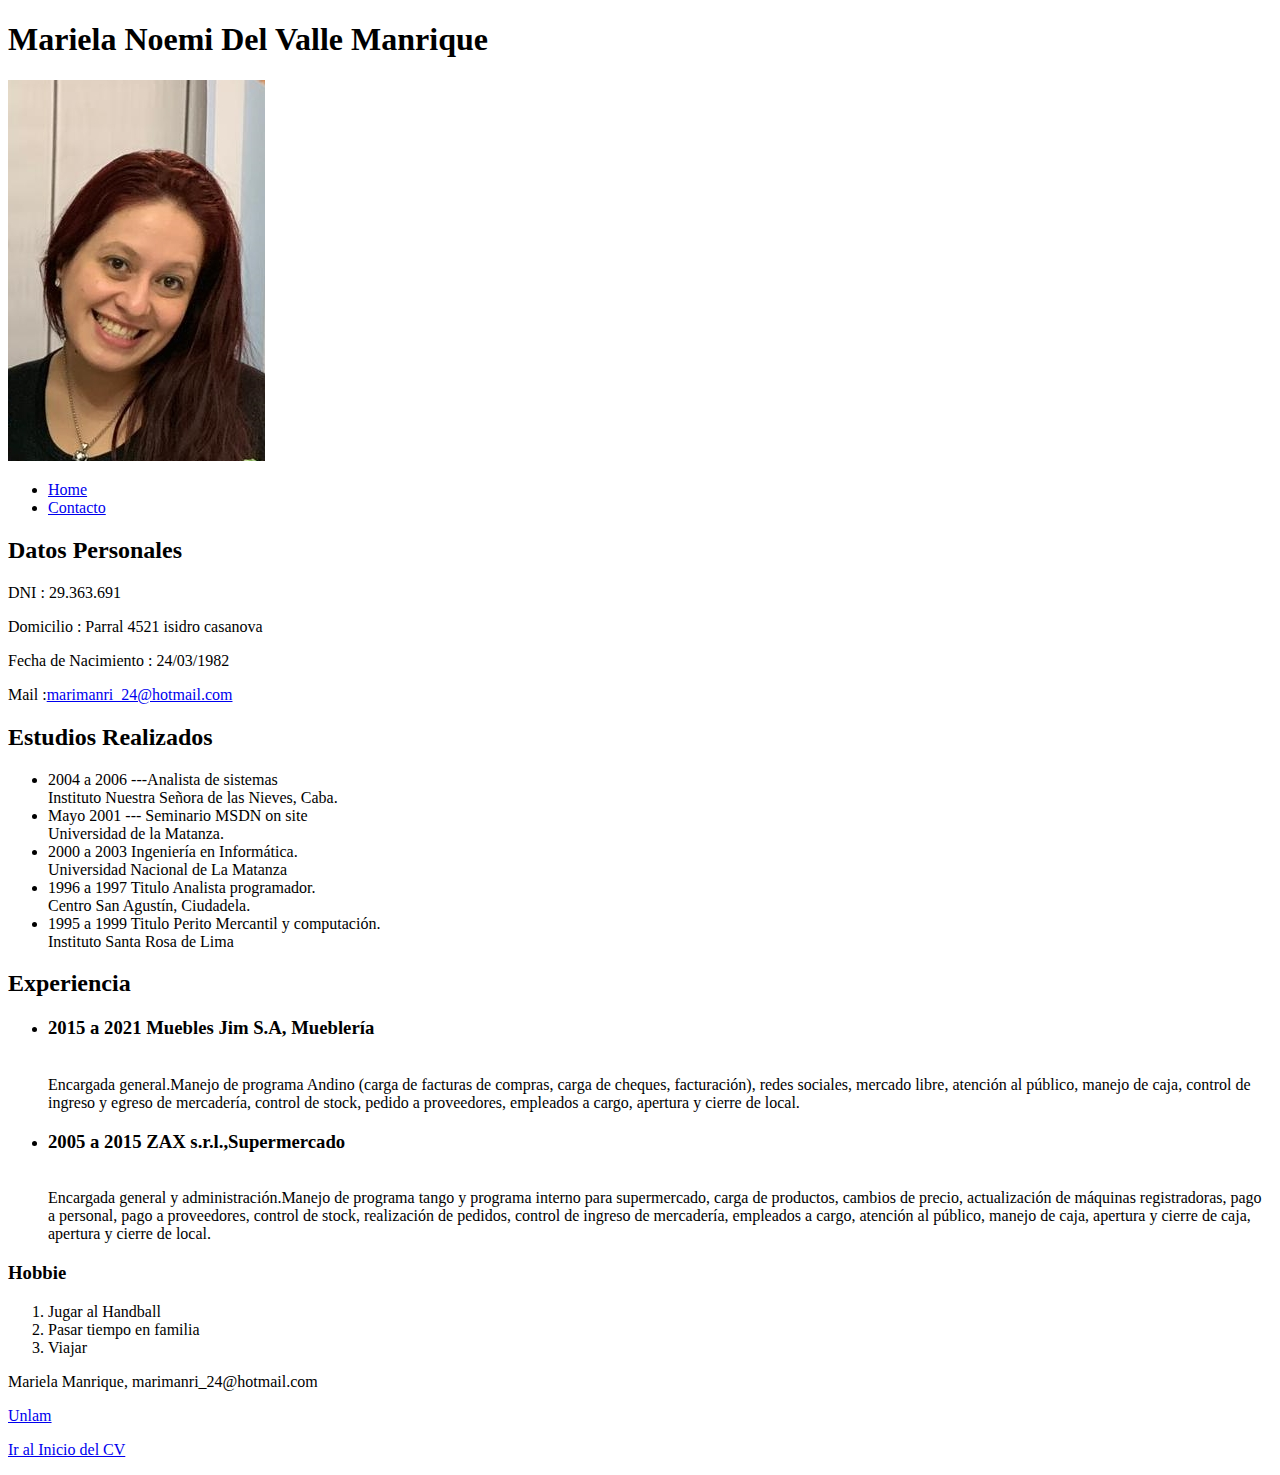
<file: tp01_manrique-mariela/index.html>
<!DOCTYPE html>
<html lang="en">
<head>
    <meta charset="UTF-8">
    <meta http-equiv="X-UA-Compatible" content="IE=edge">
    <meta name="viewport" content="width=device-width, initial-scale=1.0">
    <title>Curriculum Vitae</title>
</head>
<body>
    <header>
        <h1 id="inicio"> Mariela Noemi Del Valle Manrique</h1>
        <img src="fotocv.JPG">
        <ul>
            <li> <a href="index.html" target="blank ">Home</a></li>
            <li> <a href="contacto.html" target="_blank">Contacto</a></li>
        </ul>    
    </header>
    <main>
        <h2>Datos Personales</h2>
        <p>DNI : 29.363.691</p>
        <p>Domicilio : Parral 4521 isidro casanova</p>
        <p>Fecha de Nacimiento : 24/03/1982</p>
        <p>Mail :<a href="mailto:marimanri_24@hotmail.com">marimanri_24@hotmail.com</a></p>
        <h2>Estudios Realizados </h2>
        <ul>
            <li>2004 a 2006 ---Analista de sistemas <br>
               Instituto Nuestra Señora de las Nieves, Caba. </li>
               <li>Mayo 2001 --- Seminario MSDN on site <br>
            Universidad de la Matanza.</li>
               <li>2000 a 2003 Ingeniería en Informática. <br>                  
                Universidad Nacional de La Matanza
                 </li>
               <li>1996 a 1997 Titulo Analista programador. <br>
                Centro San Agustín, Ciudadela.
                 </li>
                 <li>1995 a 1999 Titulo Perito Mercantil y computación. <br>
                    Instituto Santa Rosa de Lima
                     </li>

        </ul>
        <h2>Experiencia</h2>
        <ul>
            <li><h3>2015 a 2021 Muebles Jim S.A, Mueblería</h3><br>
            Encargada general.Manejo de programa Andino (carga de facturas de compras, carga de cheques, facturación), redes sociales, mercado libre, atención al público, manejo de caja, control de ingreso y egreso de mercadería, control de stock, pedido a proveedores, empleados a cargo, apertura y cierre de local.
                </li>
                <li><h3>2005 a 2015 ZAX s.r.l.,Supermercado</h3><br>
                    Encargada general y administración.Manejo de programa tango y programa interno para supermercado, carga de productos, cambios de precio, actualización de máquinas registradoras, pago a personal, pago a proveedores, control de stock, realización de pedidos, control de ingreso de mercadería, empleados a cargo, atención al público, manejo de caja, apertura y cierre de caja, apertura y cierre de local.
                    </li>
        </ul>
        <aside>
            <h3>Hobbie</h3>
            <ol>
                <li>Jugar al Handball</li>
                <li>Pasar tiempo en familia </li>
                <li>Viajar</li>
            </ol>

        </aside>
    </main>
    <footer>
        <p>Mariela Manrique, marimanri_24@hotmail.com</p>
        <p><a href="https://www.unlam.edu.ar/" target="_blank">Unlam</a></p>
        <p><a href="#inicio">Ir al Inicio del CV</a></p>
    </footer>
</body>
</html>
</file>
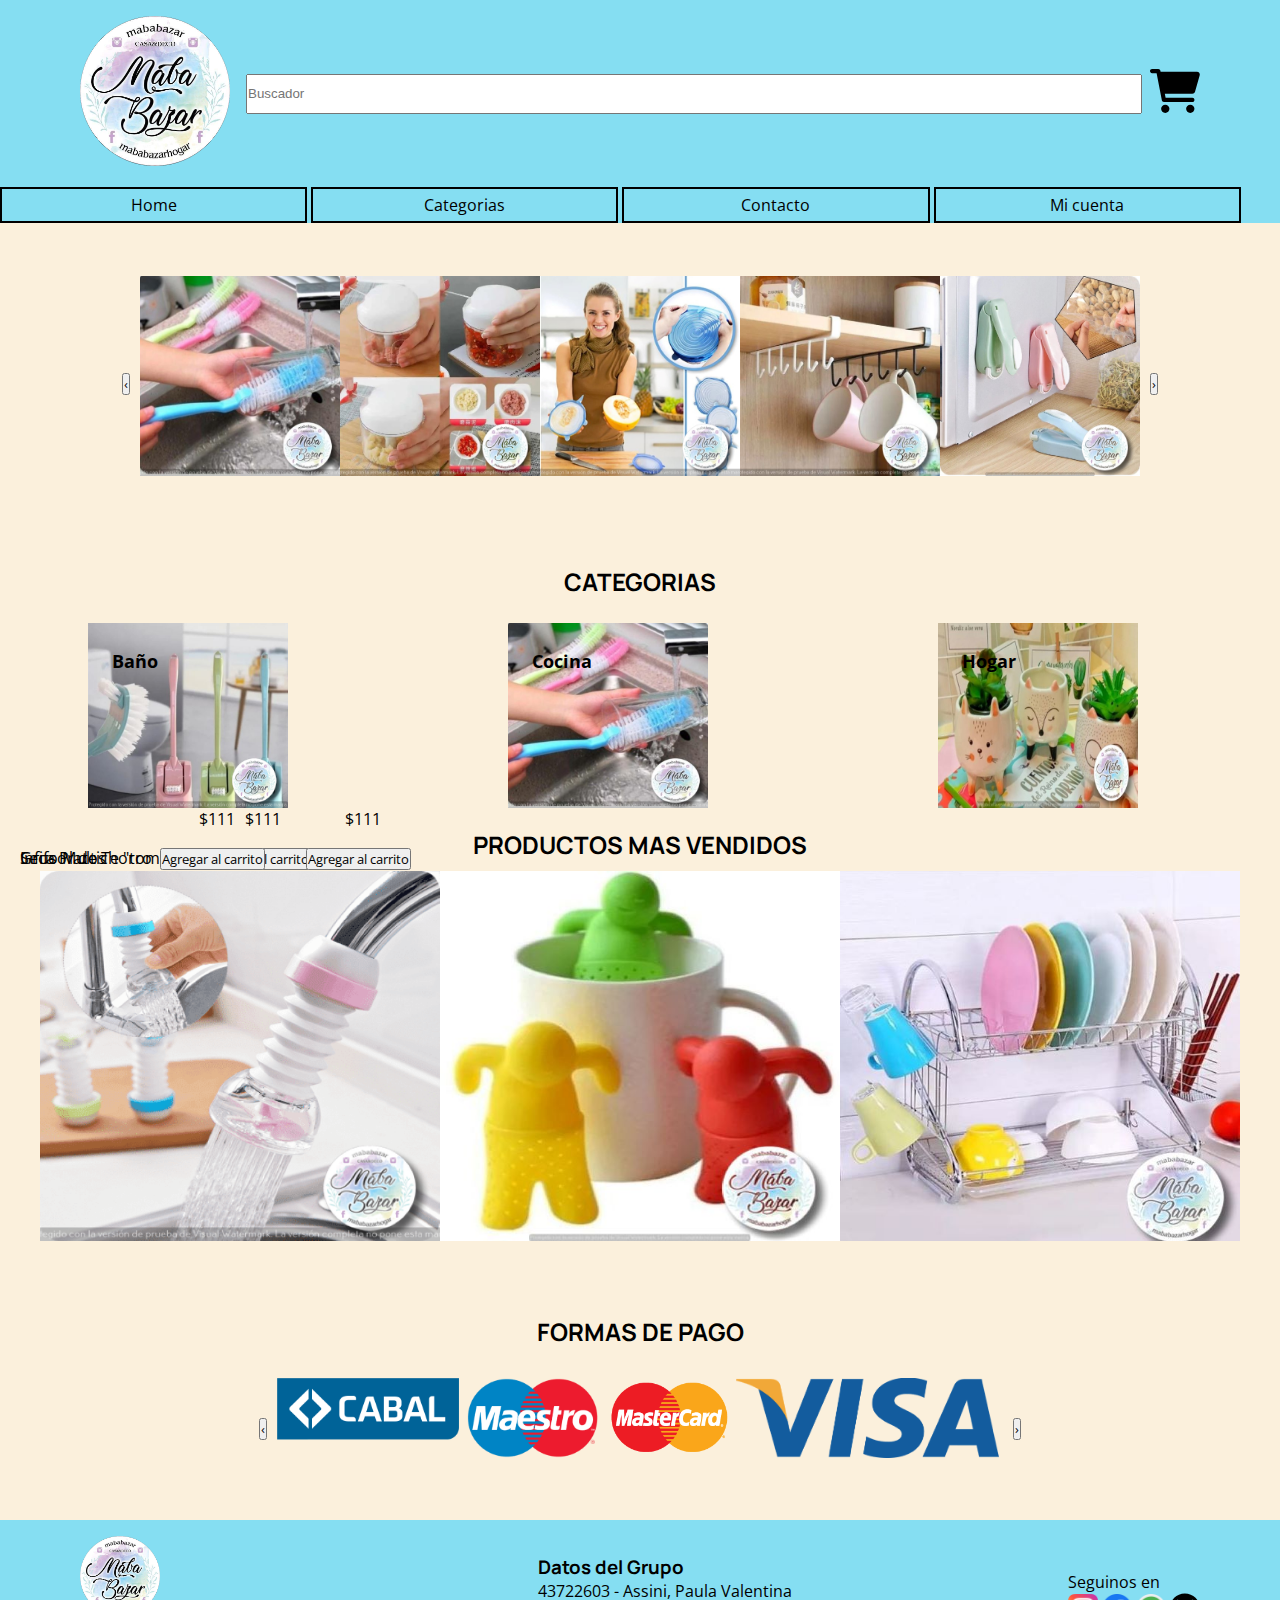
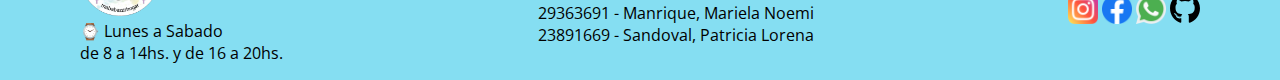
<file: TpIntegradorWeb/index.html>
<!DOCTYPE html>
<html lang="en">
  <head>
    <meta charset="UTF-8" />
    <meta http-equiv="X-UA-Compatible" content="IE=edge" />
    <meta name="viewport" content="width=device-width, initial-scale=1.0" />
    <title>Home</title>
    <link rel="stylesheet" href="css/comun.css" />
    <link rel="stylesheet" href="css/productos.css" />
  </head>
  <body>
    <header class="header_pagina">
      <a href="index.html" id="logo_pagina"><img src="img/logo_empresa.png" alt="logo de la pagina" class=logo-empresa  /></a>
      <label for="buscador"></label>
      <input  type="search" id="buscador" name="buscador"  placeholder="Buscador" />
      <a href="carrito.html" id="carrito" ><img src="img/carrito_de_compras_negro.svg" alt="carrito de compras" /></a>
    </header>
    <nav>
      <ul>
        <li><a href="index.html" >Home</a></li>
        <li><a href="categorias.html">Categorias</a></li>
        <li><a href="contacto.html" > Contacto</a></li>
        <li><a href="miCuenta.html" >Mi cuenta</a></li>
      </ul>
    </nav>
    <main>
      <section>
        <article>
          <ul class="banner">
            <li id="banner_img_1" class="banner_img">
              <a href="#"><button class="next_prev">&#8249;</button></a>
              <img src="img/cateNuevo/Cocina.JPG" alt="imagen" id="img1" />
              <img src="img/CocinaN/miniPicador.JPG" alt="imagen" id="img1" />
              <img src="img/CocinaN/tapasSilicona.JPG" alt="imagen" id="img1" />
              <img src="img/CocinaN/colgsnteEstante.jpg" alt="imagen" id="img1" />
              <img src="img/CocinaN/sellas.jpg" alt="imagen" id="img1" />
              <a href="#"><button class="next_prev">&#8250;</button></a>
            </li>
          </ul>
        </article>
      </section>
      <section class="categorias_de_productos">
        <h2>CATEGORIAS</h2>
        <!-- <article class="categoria_individual">
          <a href="#">
            <button class="boton_de_categorias" id="bebidas">Bebidas</button>
          </a>
        </article>
        <article class="categoria_individual">
          <a href="#">
            <button class="boton_de_categorias" id="almacen">Almacen</button>
          </a>
        </article>
        <article class="categoria_individual">
          <a href="#">
            <button class="boton_de_categorias" id="productos_frescos">
              Productos frescos
            </button>
          </a> 
        </article> -->
        <article class="producto_individual">
          <img src="img/cateNuevo/Baño.jpg" alt="imagen del producto" class="imagen-producto1" />
          <a href="bano.html" target="_blank" class="link-producto" >Baño</a> 
        </article>
        <article class="producto_individual">
          <img src="img/cateNuevo/Cocina.JPG " alt="imagen del producto" class="imagen-producto1" />
          <a href="bano.html" target="_blank" class="link-producto">Cocina</a> 
        </article>
        <article class="producto_individual">
          <img src="img/cateNuevo/DecoHogar.JPG" alt="imagen del producto" class="imagen-producto1" />
          <a href="bano.html" target="_blank" class="link-producto">Hogar</a> 
        </article>
        <!-- puse esto para ver como queda  -->
      </section>
      <section class="productos_mas_vendidos">
        <h2>PRODUCTOS MAS VENDIDOS</h2>
        <article >
          <img src="img/CocinaN/grifo.png" alt="imagen del producto" class="imagen-producto2" />
          <p class="info_del_producto">
            <span>$111</span> <br />
            Grifo Multichorro
            <button>Agregar al carrito</button>
          </p>
        </article>
        <!-- suprimi clase individual del article -->
        <article > 
          <img src="img/cateNuevo/Infusores.jpg" alt="imagen del producto" class="imagen-producto2"/>
          <p class="info_del_producto">
            <span>$111</span> <br />
            Infusor de Te "toma con estilo"
            <button>Agregar al carrito</button>
          </p>
        </article>
        <article >
          <img src="img/CocinaN/secaplato.JPG" alt="imagen del producto" class="imagen-producto2"/>
          <p class="info_del_producto">
            <span>$111</span><br />
            Seca Platos
            <button>Agregar al carrito</button>
          </p>
        </article>
      </section>
      <aside class="formas_de_pago">
        <h2>FORMAS DE PAGO</h2>
        <a href="#"><button class="next_prev">&#8249;</button></a>
        <img src="img/logo_cabal.png" alt="cabal" class="opcion_de_pago" />
        <img src="img/logo_maestro.png" alt="maestro" class="opcion_de_pago" />
        <img src="img/logo_mastercard.png" alt="mastercard" class="opcion_de_pago"/>
        <img src="img/logo_visa.png" alt="visa" class="opcion_de_pago" />
        <a href="#"><button class="next_prev">&#8250;</button></a>
      </aside>
    </main>

    <footer class="footer_de_pagina">
      <div id="info_tienda">
        <img src="img/logo_empresa.png" alt="logo" class="logo-footer" />
        <p> ⌚ Lunes a Sabado</p>
        <p>de 8 a 14hs. y de 16 a 20hs.</p>
      </div>
      <div id="datos_del_grupo">
        <h3>Datos del Grupo</h3>
        <p>43722603 - Assini, Paula Valentina</p>
        <p>29363691 - Manrique, Mariela Noemi</p>
        <p>23891669 - Sandoval, Patricia Lorena</p>
      </div>
      <div id="redes_sociales">
          <p>Seguinos en</p>
        <a href="https://www.instagram.com/" target="_blank">
          <img src="img/instagram.png" alt="instagram" class="icono" /></a>
        <a href="https://www.facebook.com/" target="_blank">
          <img src="img/facebook.png" alt="facebook" class="icono" /></a>
          <a href="https://web.whatsapp.com/" target="_blank">
           <img src="img/whatsapp.png" alt="whatsapp" class="icono" /></a>
        <a href="https://github.com/AssiniP/tp-integrador-programacion-web/tree/master"
          target="_blank"><img src="img/icono_github.svg" alt="github" class="icono" />
        </a>
      </div>
    </footer>
  </body>
</html>
</file>
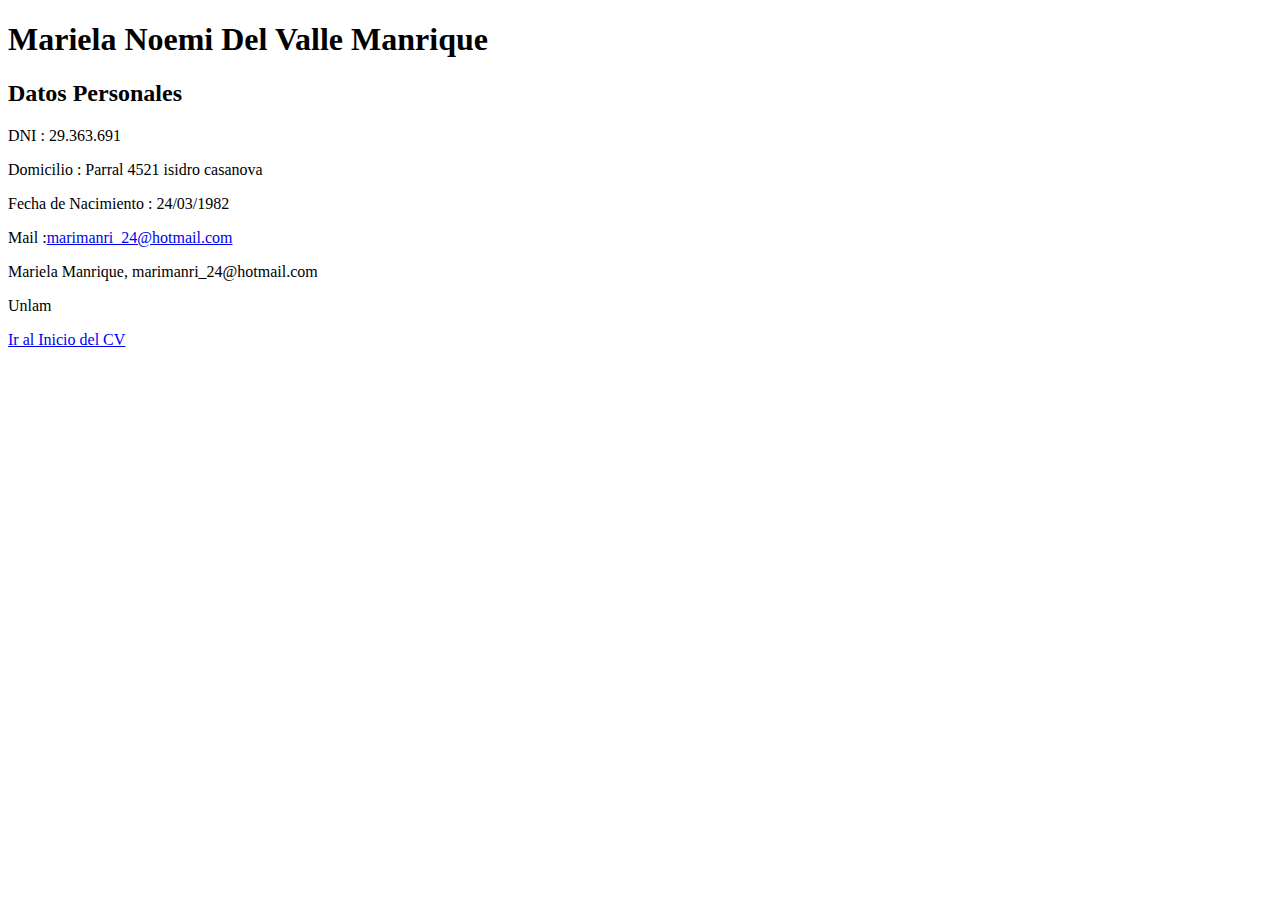
<file: tp01_manrique-mariela/contacto.html>
<!DOCTYPE html>
<html lang="en">
<head>
    <meta charset="UTF-8">
    <meta http-equiv="X-UA-Compatible" content="IE=edge">
    <meta name="viewport" content="width=device-width, initial-scale=1.0">
    <title>Document</title>
</head>
<body>
    <header>
        <h1 id="inicio"> Mariela Noemi Del Valle Manrique</h1>
       
    </header>
    <main>
         <h2>Datos Personales</h2>
        <p>DNI : 29.363.691</p>
        <p>Domicilio : Parral 4521 isidro casanova</p>
        <p>Fecha de Nacimiento : 24/03/1982</p>
        <p>Mail :<a href="mailto:marimanri_24@hotmail.com">marimanri_24@hotmail.com</a></p>
</main>
<footer>
    <p>Mariela Manrique, marimanri_24@hotmail.com</p>
    <p><a href="https://www.unlam.edu.ar/" target="_blank"></a>Unlam</p>
    <p><a href="#inicio">Ir al Inicio del CV</a></p>
</footer>
    
</body>
</html>
</file>
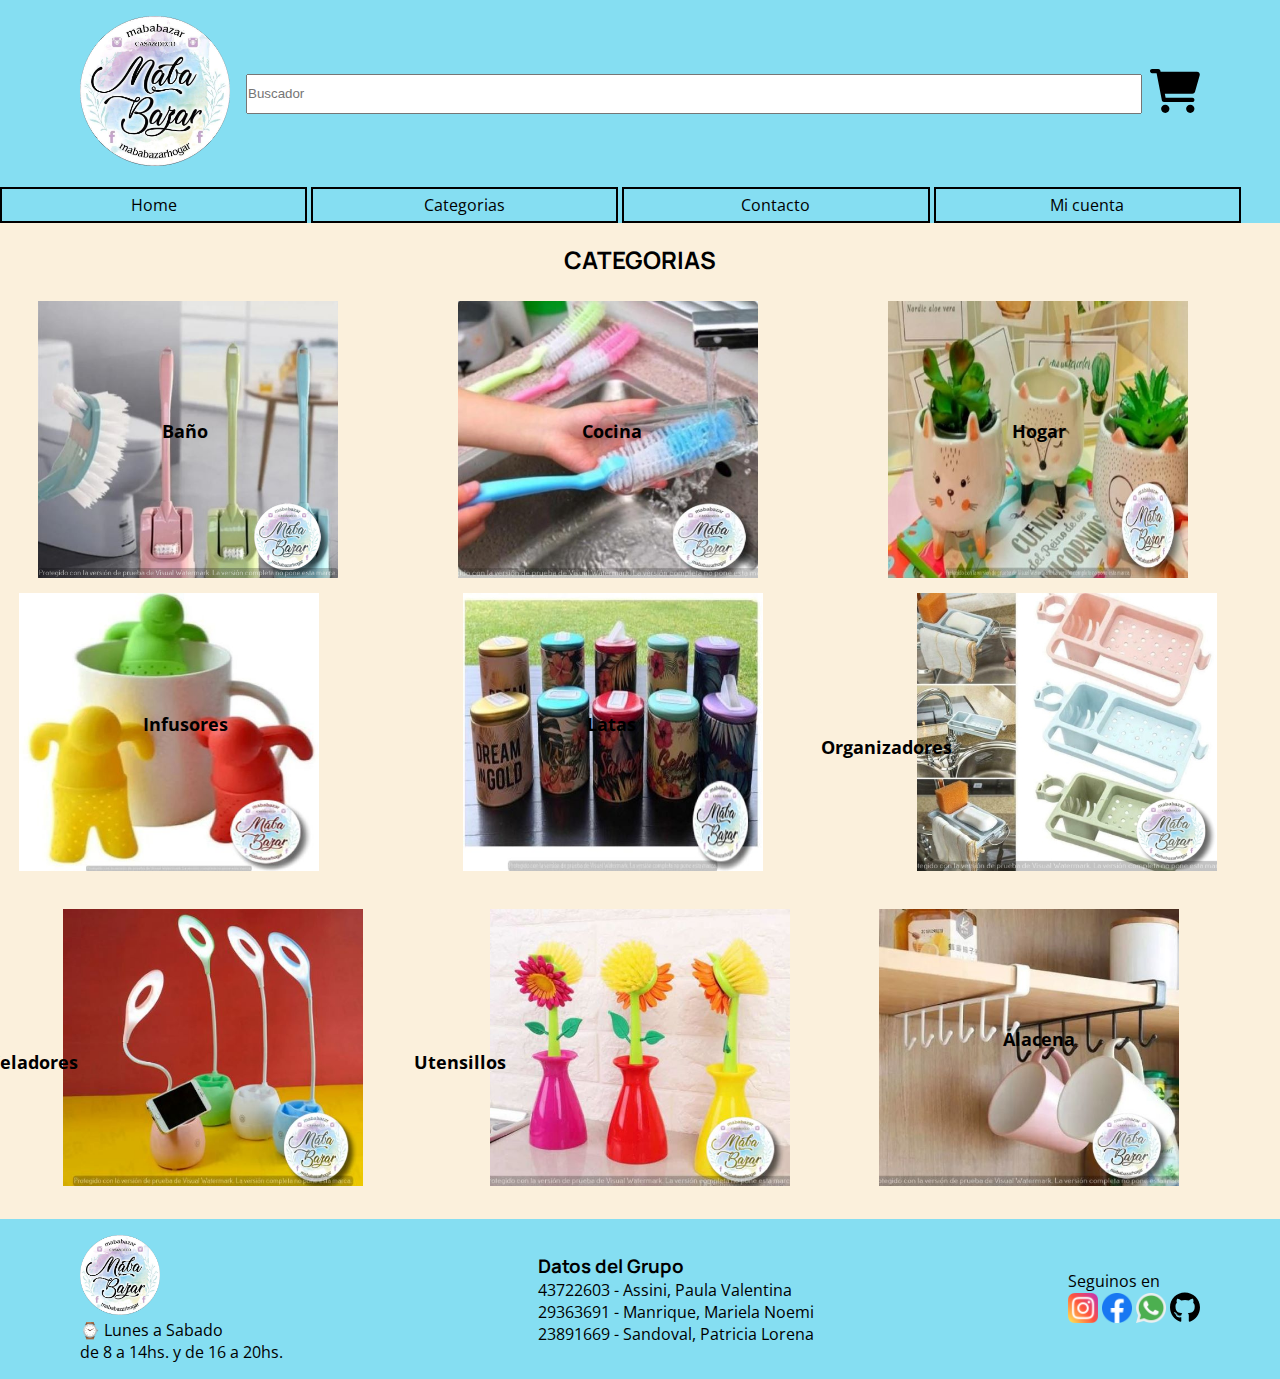
<file: TpIntegradorWeb/categorias.html>
<!DOCTYPE html>
<html lang="en">
  <head>
    <meta charset="UTF-8" />
    <meta http-equiv="X-UA-Compatible" content="IE=edge" />
    <meta name="viewport" content="width=device-width, initial-scale=1.0" />
    <title>Categoria</title>
    <link rel="stylesheet" href="css/comun.css" />
    <link rel="stylesheet" href="css/productos.css" />
  </head>
  <body>
    <header class="header_pagina">
      <a href="index.html" id="logo_pagina"><img src="img/logo_empresa.png" alt="logo de la pagina" class=logo-empresa  /></a>
      <label for="buscador"></label>
      <input  type="search" id="buscador" name="buscador"  placeholder="Buscador" />
      <a href="carrito.html" id="carrito" ><img src="img/carrito_de_compras_negro.svg" alt="carrito de compras" /></a>
    </header>
    <nav>
      <ul>
        <li><a href="index.html" >Home</a></li>
        <li><a href="categorias.html">Categorias</a></li>
        <li><a href="contacto.html" > Contacto</a></li>
        <li><a href="miCuenta.html" >Mi cuenta</a></li>
      </ul>
    </nav>

    <main>
       <section class="categorias_de_productos">
        <h2>CATEGORIAS</h2>

        <article class="producto_individual">
          <img src="img/cateNuevo/Baño.jpg" alt="imagen del producto" class="imagen-producto" />
          <a href="bano.html" target="_blank" class="link-producto" >Baño</a> 
        </article>
        <article class="producto_individual">
          <img src="img/cateNuevo/Cocina.JPG " alt="imagen del producto" class="imagen-producto" />
          <a href="bano.html" target="_blank" class="link-producto">Cocina</a> 
        </article>
        <article class="producto_individual">
          <img src="img/cateNuevo/DecoHogar.JPG" alt="imagen del producto" class="imagen-producto" />
          <a href="bano.html" target="_blank" class="link-producto">Hogar</a> 
        </article>
        <article class="producto_individual">
          <img src="img/cateNuevo/Infusores.jpg" alt="imagen del producto" class="imagen-producto" />
          <a href="bano.html" target="_blank" class="link-producto">Infusores</a> 
        </article>
        <article class="producto_individual">
          <img src="img/cateNuevo/Latas.jpg" alt="imagen del producto" class="imagen-producto" />
          <a href="bano.html" target="_blank" class="link-producto">Latas</a> 
        </article>
        <article class="producto_individual">
          <img src="img/CocinaN/organizadorBacha.jpg" alt="imagen del producto" class="imagen-producto" />
          <a href="bano.html" target="_blank" class="link-producto">Organizadores</a> 
        </article>
        <article class="producto_individual">
          <img src="img/cateNuevo/Veladores.JPG" alt="imagen del producto" class="imagen-producto" />
          <a href="bano.html" target="_blank" class="link-producto">Veladores</a> 
        </article>
        <article class="producto_individual">
          <img src="img/CocinaN/cepilloFlor.jpg" alt="imagen del producto" class="imagen-producto" />
          <a href="bano.html" target="_blank" class="link-producto">Utensillos</a> 
        </article>
        <article class="producto_individual">
          <img src="img/CocinaN/colgsnteEstante.jpg" alt="imagen del producto" class="imagen-producto" />
          <a href="bano.html" target="_blank" class="link-producto">Alacena</a> 
        </article>
       
      </section>
    </main>

    <footer class="footer_de_pagina">
      <div id="info_tienda">
        <img src="img/logo_empresa.png" alt="logo" class="logo-footer" />
        <p> ⌚ Lunes a Sabado</p>
        <p>de 8 a 14hs. y de 16 a 20hs.</p>
      </div>
      <div id="datos_del_grupo">
        <h3>Datos del Grupo</h3>
        <p>43722603 - Assini, Paula Valentina</p>
        <p>29363691 - Manrique, Mariela Noemi</p>
        <p>23891669 - Sandoval, Patricia Lorena</p>
      </div>
      <div id="redes_sociales">
          <p>Seguinos en</p>
        <a href="https://www.instagram.com/" target="_blank">
          <img src="img/instagram.png" alt="instagram" class="icono" /></a>
        <a href="https://www.facebook.com/" target="_blank">
          <img src="img/facebook.png" alt="facebook" class="icono" /></a>
          <a href="https://web.whatsapp.com/" target="_blank">
           <img src="img/whatsapp.png" alt="whatsapp" class="icono" /></a>
        <a href="https://github.com/AssiniP/tp-integrador-programacion-web/tree/master"
          target="_blank"><img src="img/icono_github.svg" alt="github" class="icono" />
        </a>
      </div>
    </footer>
  </body>
</html>
</file>
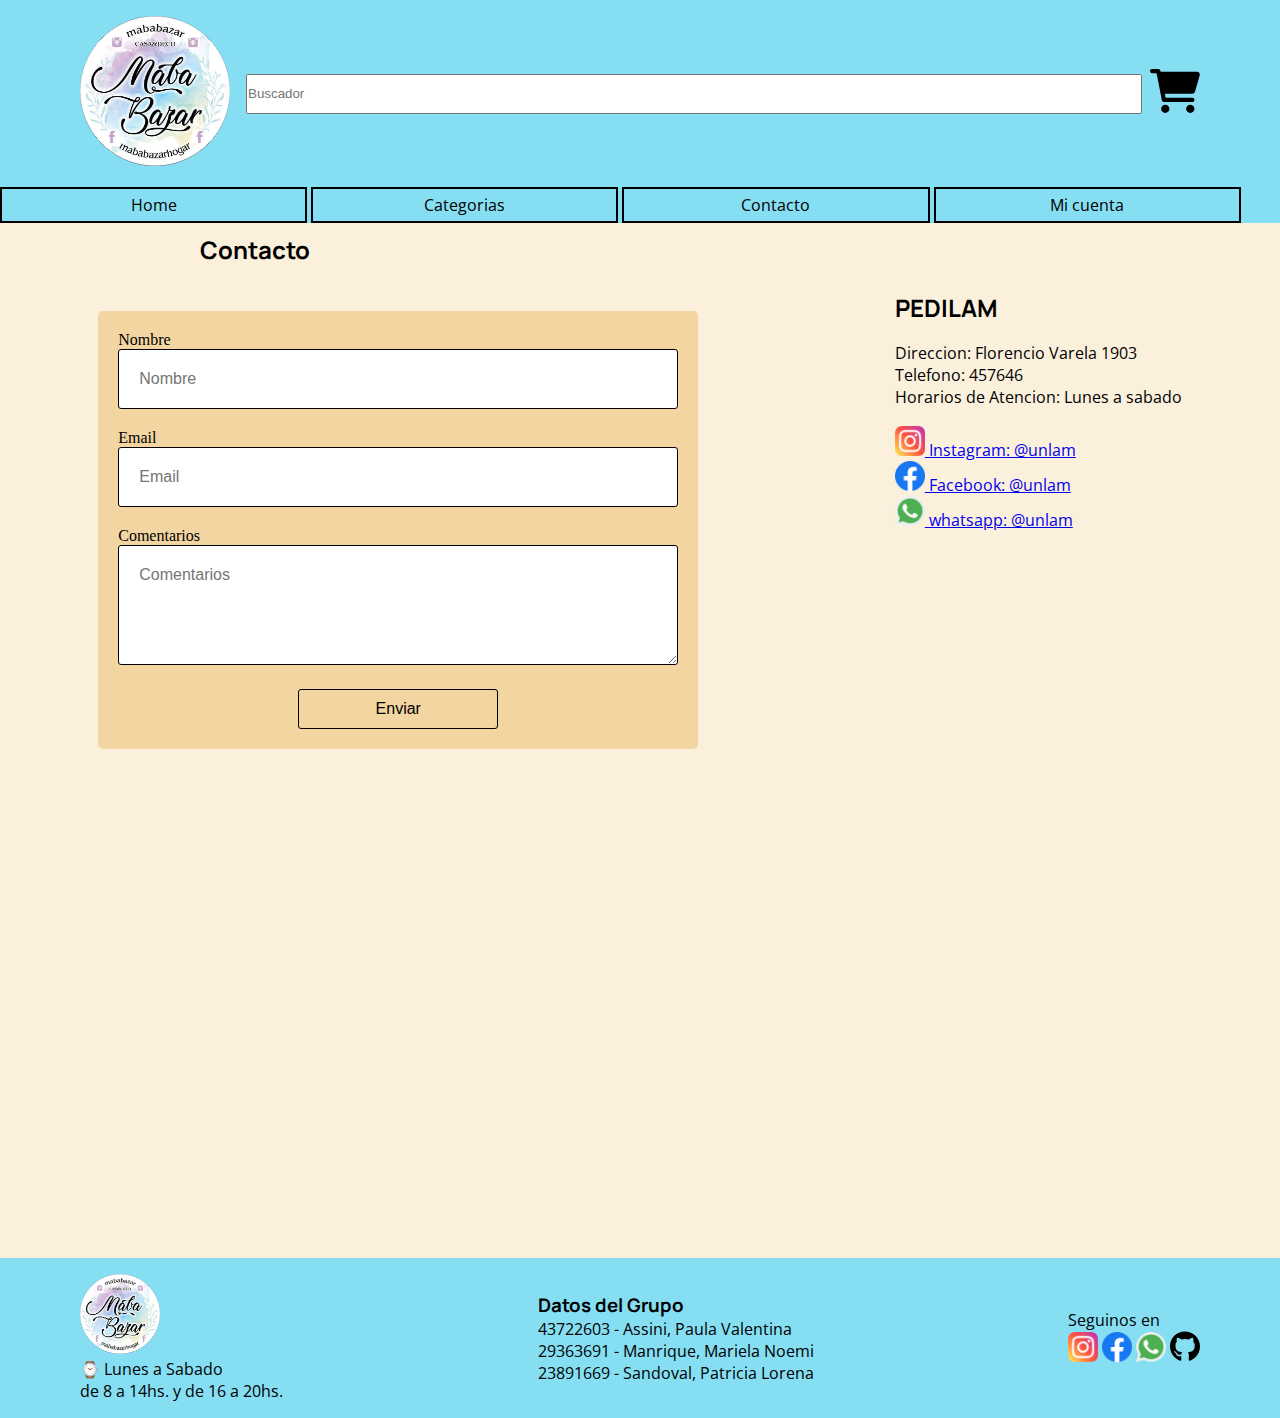
<file: TpIntegradorWeb/contacto.html>
<!DOCTYPE html>
<html lang="en">
  <head>
    <meta charset="UTF-8" />
    <meta http-equiv="X-UA-Compatible" content="IE=edge" />
    <meta name="viewport" content="width=device-width, initial-scale=1.0" />
    <title>Contacto</title>
    <link rel="stylesheet" href="css/comun.css" />
    <link rel="stylesheet" href="css/contacto.css" />
  </head>
  <body>
    <header class="header_pagina">
      <a href="index.html" id="logo_pagina"><img src="img/logo_empresa.png" alt="logo de la pagina" class=logo-empresa  /></a>
      <label for="buscador"></label>
      <input  type="search" id="buscador" name="buscador"  placeholder="Buscador" />
      <a href="carrito.html" id="carrito" ><img src="img/carrito_de_compras_negro.svg" alt="carrito de compras" /></a>
    </header>
    <nav>
      <ul>
        <li><a href="index.html" >Home</a></li>
        <li><a href="categorias.html">Categorias</a></li>
        <li><a href="contacto.html" > Contacto</a></li>
        <li><a href="miCuenta.html" >Mi cuenta</a></li>
      </ul>
    </nav>
    <main>
        
        <section class="contacto-titulo">
            <article >
                <h2>Contacto</h2>
            </article>
        </section>
        <section class="contacto-mensaje">
            <article class="contenedor-formulario">
              <form class="formulario" action="">
                <caption>Nombre</caption>
                <input type="text" placeholder="Nombre">
                <caption>Email</caption>
                <input type="email" placeholder="Email">
                <caption>Comentarios</caption>
                <textarea name="" id="" placeholder="Comentarios"></textarea>
                <input type="submit" value="Enviar">
              </form>
            </article>
            <article>
                <h2>PEDILAM</h2> <br>
                <p>Direccion: Florencio Varela 1903</p>
                <p>Telefono: 457646</p>
                <p>Horarios de Atencion: Lunes a sabado</p>
                <br>
                <a href="https://www.instagram.com/" target="_blank">
                    <img src="img/instagram.png" alt="instagram" class="icono"> Instagram: @unlam </a>
                <br> 
                <a href="https://www.facebook.com/" target="_blank">
                    <img src="img/facebook.png" alt="facebook" class="icono" /> Facebook: @unlam</a>
                    <br>
                <a href="webewhasa" target="_blank">
                    <img src="img/whatsapp.png" alt="whatsapp" class="icono" /> whatsapp: @unlam</a>
                    <br><br>
            </article>
        </section>
        <section class="contato-mapa">
            <iframe src="https://www.google.com/maps/embed?pb=!1m18!1m12!1m3!1d3281.364158907422!2d-58.56499388479315!3d-34.67075758044228!2m3!1f0!2f0!3f0!3m2!1i1024!2i768!4f13.1!3m3!1m2!1s0x95bcc62cc3ef7083%3A0x8867107f425fade5!2sUniversidad%20Nacional%20de%20La%20Matanza!5e0!3m2!1ses-419!2sar!4v1662258015603!5m2!1ses-419!2sar" width="600" height="450" style="border:0;" allowfullscreen="" loading="lazy" referrerpolicy="no-referrer-when-downgrade"></iframe>
        </section>
     
    </main>
 
    <footer class="footer_de_pagina">
      <div id="info_tienda">
        <img src="img/logo_empresa.png" alt="logo" class="logo-footer" />
        <p> ⌚ Lunes a Sabado</p>
        <p>de 8 a 14hs. y de 16 a 20hs.</p>
      </div>
      <div id="datos_del_grupo">
        <h3>Datos del Grupo</h3>
        <p>43722603 - Assini, Paula Valentina</p>
        <p>29363691 - Manrique, Mariela Noemi</p>
        <p>23891669 - Sandoval, Patricia Lorena</p>
      </div>
      <div id="redes_sociales">
          <p>Seguinos en</p>
        <a href="https://www.instagram.com/" target="_blank">
          <img src="img/instagram.png" alt="instagram" class="icono" /></a>
        <a href="https://www.facebook.com/" target="_blank">
          <img src="img/facebook.png" alt="facebook" class="icono" /></a>
          <a href="https://web.whatsapp.com/" target="_blank">
           <img src="img/whatsapp.png" alt="whatsapp" class="icono" /></a>
        <a href="https://github.com/AssiniP/tp-integrador-programacion-web/tree/master"
          target="_blank"><img src="img/icono_github.svg" alt="github" class="icono" />
        </a>
      </div>
    </footer>
  </body>
</html>
</file>
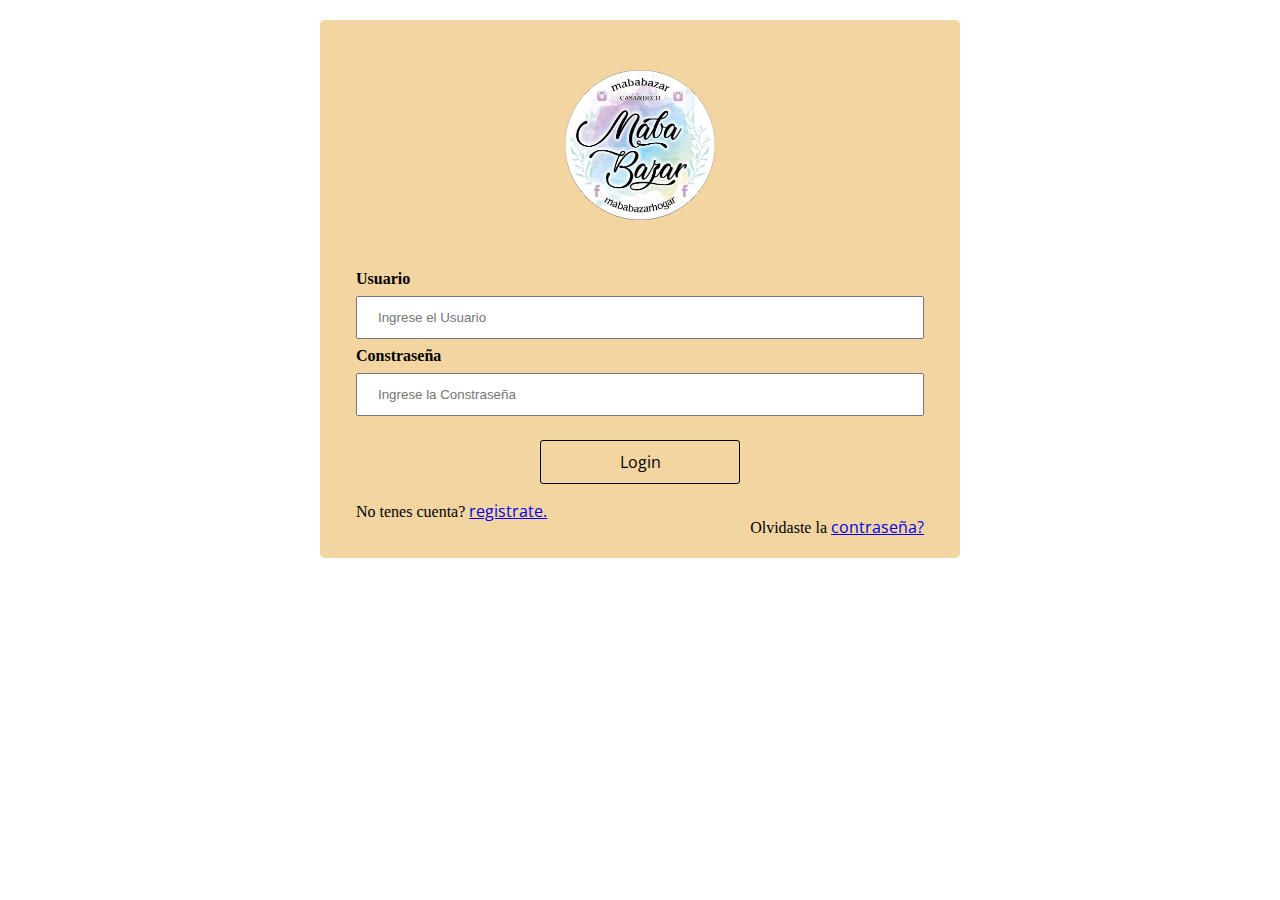
<file: TpIntegradorWeb/login.html>
<!DOCTYPE html>
<html lang="en">
<head>
  <meta charset="UTF-8">
  <meta http-equiv="X-UA-Compatible" content="IE=edge">
  <meta name="viewport" content="width=device-width, initial-scale=1.0">
  <link rel="stylesheet" href="css/comun.css" />
  <link rel="stylesheet" href="css/formularios.css">
  <title>Login</title>
</head>
<body>
  
  <form action="action_page.php" method="post" class="formulario-login">
    <article class="imgcontainer">
      <img src="img/logo_empresa.png" alt="Avatar" class="logo-empresa">
    </article>

    <article class="container">
      <label for="uname"><b>Usuario</b></label>
      <input type="text" placeholder="Ingrese el Usuario" name="uname" required>
      <label for="psw"><b>Constraseña</b></label>
      <input type="password" placeholder="Ingrese la Constraseña" name="psw" required>
    </article>
    <article class="containe-button">
      <button type="submit">Login</button>
    </article>
  
    <article class="container" >
      <span class="psw">Olvidaste la <a href="#">contraseña?</a></span> 
      <span class="registro">No tenes cuenta? <a href="#">registrate.</a></span>
    </article>
  </form>

</body>
</html>
</file>
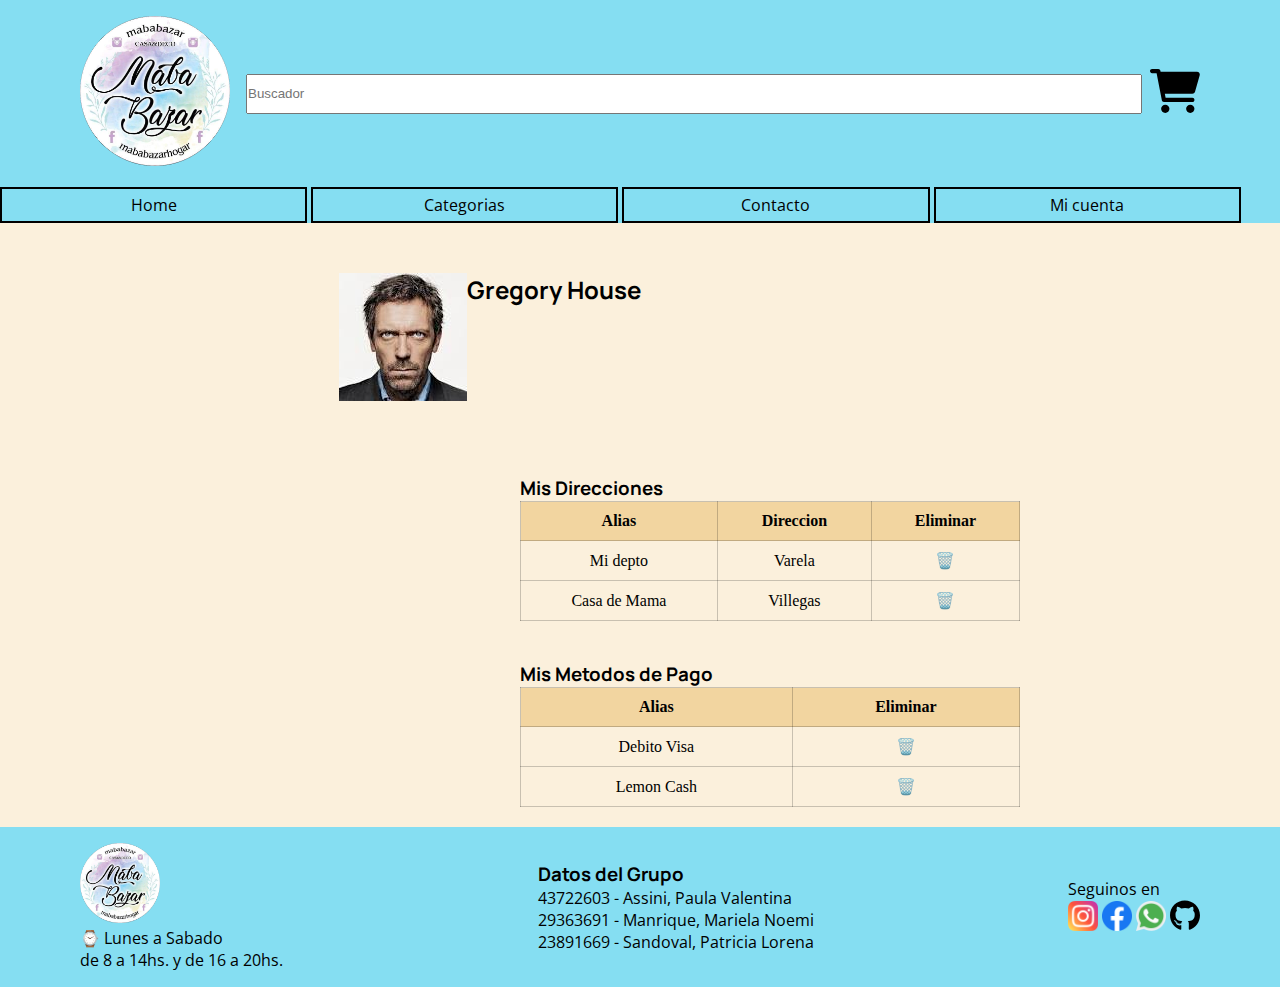
<file: TpIntegradorWeb/miCuenta.html>
<!DOCTYPE html>
<html lang="en">
  <head>
    <meta charset="UTF-8" />
    <meta http-equiv="X-UA-Compatible" content="IE=edge" />
    <meta name="viewport" content="width=device-width, initial-scale=1.0" />
    <title>Mi cuenta</title>
    <link rel="stylesheet" href="css/comun.css" />
    <link rel="stylesheet" href="css/micuenta.css">
  </head>
  <body>
    <header class="header_pagina">
      <a href="index.html" id="logo_pagina"><img src="img/logo_empresa.png" alt="logo de la pagina" class=logo-empresa  /></a>
      <label for="buscador"></label>
      <input  type="search" id="buscador" name="buscador"  placeholder="Buscador" />
      <a href="carrito.html" id="carrito" ><img src="img/carrito_de_compras_negro.svg" alt="carrito de compras" /></a>
    </header>
    <nav>
      <ul>
        <li><a href="index.html" >Home</a></li>
        <li><a href="categorias.html">Categorias</a></li>
        <li><a href="contacto.html" > Contacto</a></li>
        <li><a href="miCuenta.html" >Mi cuenta</a></li>
      </ul>
    </nav>
 
    <main>
        <section class="nombreApellido">
            <article>
                <img src="img/descarga.jfif" alt="foto-house">
            </article>
            <article>
                <h2>Gregory House</h2>
            </article>
        </section>
        <section class="micuenta-tabla">
            <h3>Mis Direcciones</h3>
            <article>
              <table>
                <tr>
                  <th>Alias</th> 
                  <th>Direccion</th> 
                  <th>Eliminar</th> 
                </tr>
            
                <tr>
                  <td>Mi depto</td>
                  <td>Varela</td>
                  <td>🗑️</td>
                </tr>
            
                <tr>
                  <td>Casa de Mama</td>
                  <td>Villegas</td>
                  <td>🗑️</td>
                </tr>
              </table>
            </article>

           
        </section>
        <section class="micuenta-tabla">
          <h3>Mis Metodos de Pago</h3>
          <article>
            <table>
              <tr>
                <th>Alias</th>
                <th>Eliminar</th>
              </tr>         
              <tr>
                <td>Debito Visa</td>
                <td>🗑️</td>
              </tr>
              <tr>
                <td>Lemon Cash</td>
                <td>🗑️</td>
              </tr>
            </table>
          </article>
        </section>
       
    </main>
 
    <footer class="footer_de_pagina">
      <div id="info_tienda">
        <img src="img/logo_empresa.png" alt="logo" class="logo-footer" />
        <p> ⌚ Lunes a Sabado</p>
        <p>de 8 a 14hs. y de 16 a 20hs.</p>
      </div>
      <div id="datos_del_grupo">
        <h3>Datos del Grupo</h3>
        <p>43722603 - Assini, Paula Valentina</p>
        <p>29363691 - Manrique, Mariela Noemi</p>
        <p>23891669 - Sandoval, Patricia Lorena</p>
      </div>
      <div id="redes_sociales">
          <p>Seguinos en</p>
        <a href="https://www.instagram.com/" target="_blank">
          <img src="img/instagram.png" alt="instagram" class="icono" /></a>
        <a href="https://www.facebook.com/" target="_blank">
          <img src="img/facebook.png" alt="facebook" class="icono" /></a>
          <a href="https://web.whatsapp.com/" target="_blank">
           <img src="img/whatsapp.png" alt="whatsapp" class="icono" /></a>
        <a href="https://github.com/AssiniP/tp-integrador-programacion-web/tree/master"
          target="_blank"><img src="img/icono_github.svg" alt="github" class="icono" />
        </a>
      </div>
    </footer>
  </body>
</html>
</file>
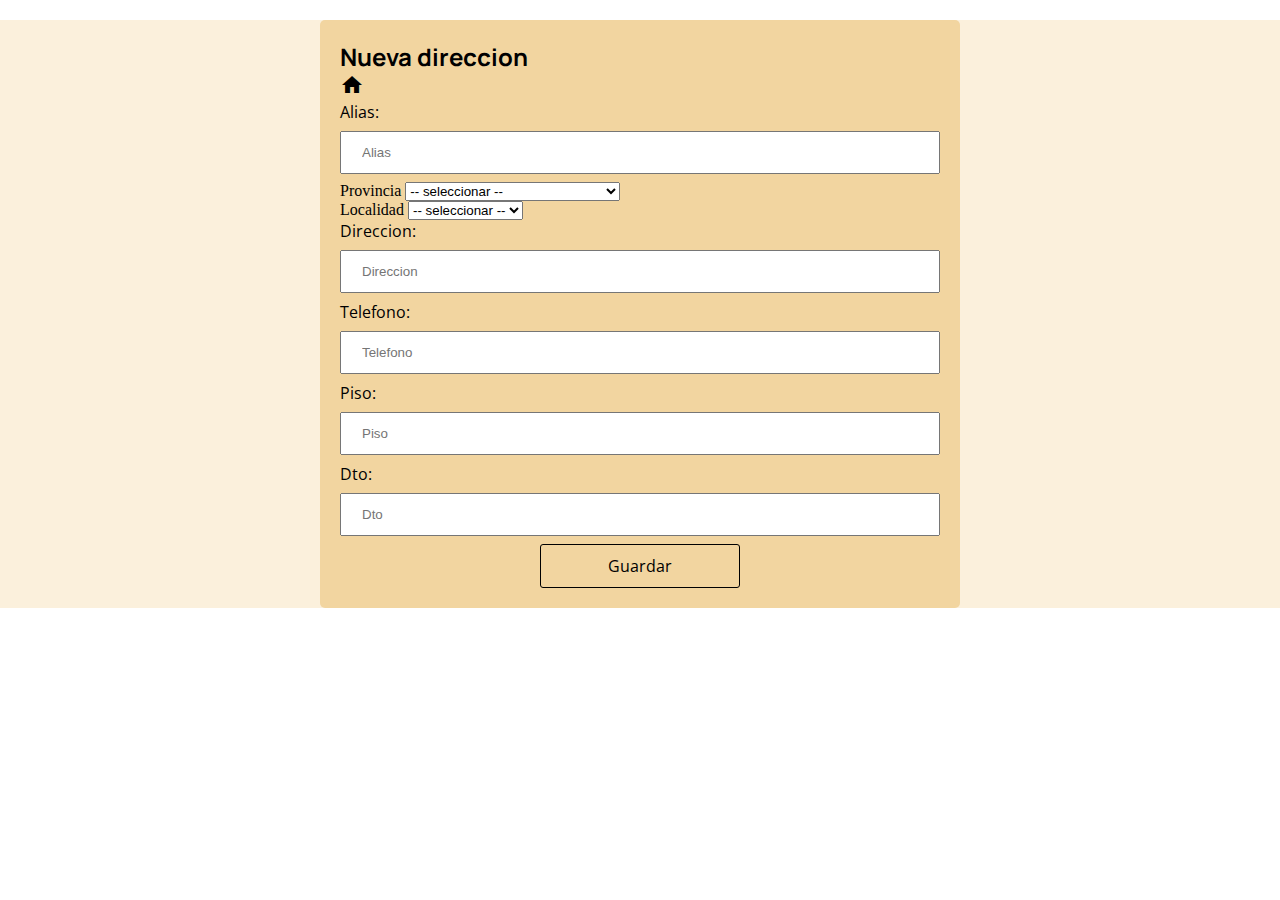
<file: TpIntegradorWeb/misdirecciones.html>
<!DOCTYPE html>
<html lang="es">
<head>
    <meta charset="UTF-8">
    <meta http-equiv="X-UA-Compatible" content="IE=edge">
    <meta name="viewport" content="width=device-width, initial-scale=1.0">
    <link rel="stylesheet" href="css/comun.css" />
    <link rel="stylesheet" href="css/formularios.css" />
    <link href="https://fonts.googleapis.com/icon?family=Material+Icons"
      rel="stylesheet">
    <title>Mis Direcciones</title>
</head>
<body>
<main>
    <form class="formularioLogin" action="" method="post">
        <h2>Nueva direccion</h2>
        <span class="material-icons">home</span>
        <p class="loginOrdenado">Alias:</p>
        <input type="text" name="alias" placeholder="Alias" value="">
        <br>
        <label for="provincia">Provincia</label>
        <select id="provincia" name="provincia">
            <option value="0">-- seleccionar --</option>
            <option value="1">BUENOS AIRES</option>
            <option value="2">CATAMARCA</option>
            <option value="5">CHACO</option>
            <option value="6">CHUBUT</option>
            <option value="50">CIUDAD AUTONOMA DE Bs As</option>
            <option value="3">CORDOBA</option>
            <option value="4">CORRIENTES</option>
            <option value="7">ENTRE RIOS</option>
            <option value="8">FORMOSA</option>
            <option value="9">JUJUY</option>
            <option value="10">LA PAMPA</option>
            <option value="11">LA RIOJA</option>
            <option value="12">MENDOZA</option>
            <option value="13">MISIONES</option>
            <option value="14">NEUQUEN</option>
            <option value="15">RIO NEGRO</option>
            <option value="16">SALTA</option>
            <option value="17">SAN LUIS</option>
            <option value="19">SANTA CRUZ</option>
            <option value="20">SANTA FE</option>
            <option value="21">SANTIAGO DEL ESTERO</option>
            <option value="22">TIERRA DEL FUEGO</option>
        </select>
        <br>
        <label for="localidad">Localidad</label>
        <select id="localidad" name="localidad">
            <option value="1">-- seleccionar --</option>
            <option value="2">San Martin</option>
            <option value="3">Morón</option>
            <option value="4">Merlo</option>
        </select>
        <br>
        <p class="loginOrdenado">Direccion:</p>
        <input type="text" name="direccion" placeholder="Direccion" value="">
        <br>
        <p class="loginOrdenado">Telefono:</p>
        <input type="text" name="telefono" placeholder="Telefono" value="">
        <br>
        <p class="loginOrdenado">Piso:</p>
        <input type="text" name="piso" placeholder="Piso" value="" class="pisoDto">
        <p class="loginOrdenado pisoDto">Dto:</p>
        <input type="text" name="dto" placeholder="Dto" value="" class="pisoDto">
        <article class="containe-button">
            <button type="submit" class="containe-button">Guardar</button>
        </article>
        
    </form>
</main>
</body>
</html>
</file>
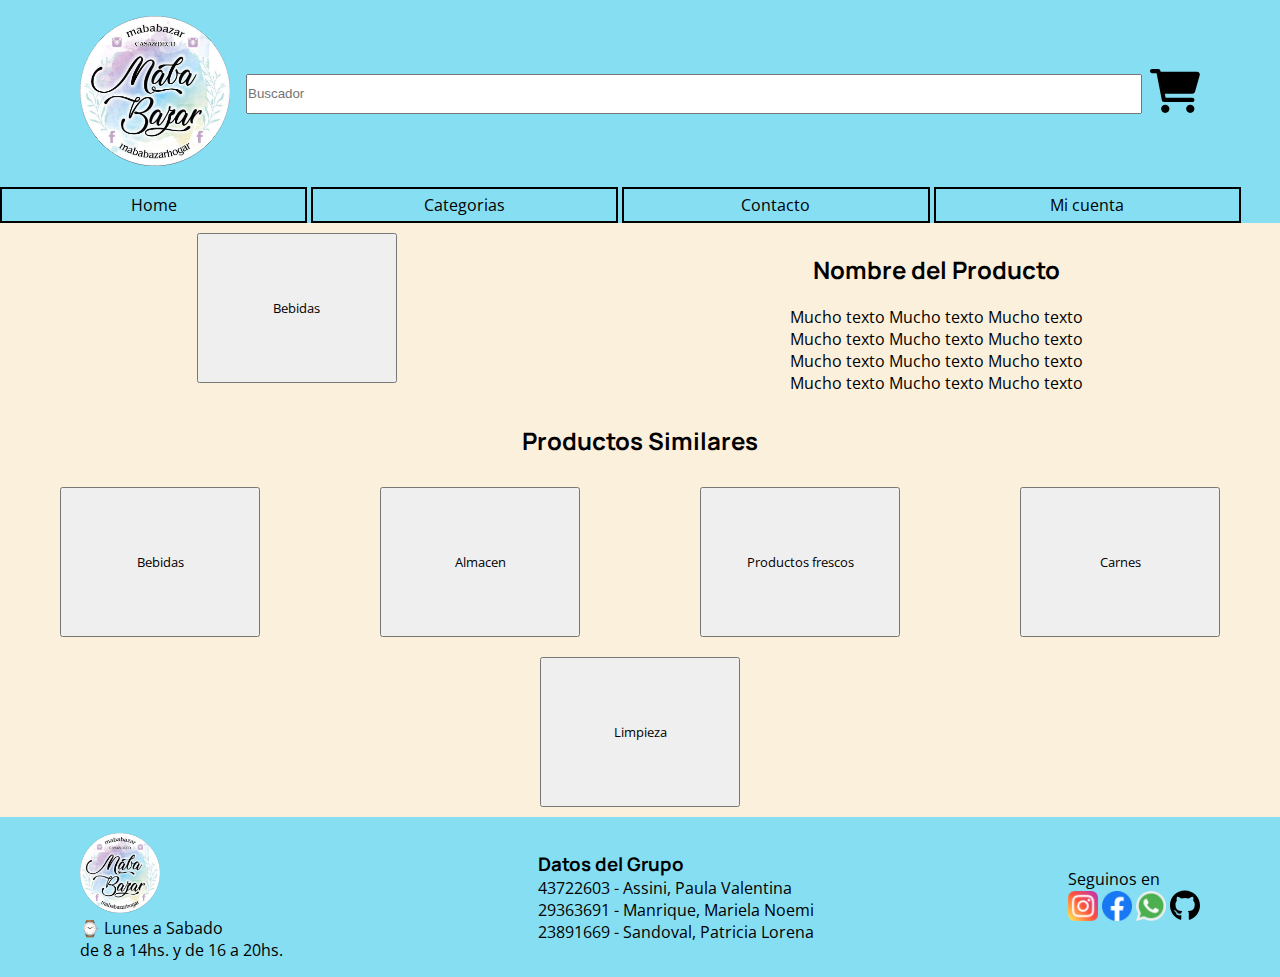
<file: TpIntegradorWeb/seleccionproducto.html>
<!DOCTYPE html>
<html lang="en">
  <head>
    <meta charset="UTF-8" />
    <meta http-equiv="X-UA-Compatible" content="IE=edge" />
    <meta name="viewport" content="width=device-width, initial-scale=1.0" />
    <title>Producto Seleccionado</title>
    <link rel="stylesheet" href="css/comun.css" />
    <link rel="stylesheet" href="css/productos.css" />
  </head>
  <body>
    <header class="header_pagina">
      <a href="index.html" id="logo_pagina"><img src="img/logo_empresa.png" alt="logo de la pagina" class=logo-empresa  /></a>
      <label for="buscador"></label>
      <input  type="search" id="buscador" name="buscador"  placeholder="Buscador" />
      <a href="carrito.html" id="carrito" ><img src="img/carrito_de_compras_negro.svg" alt="carrito de compras" /></a>
    </header>
    <nav>
      <ul>
        <li><a href="index.html" >Home</a></li>
        <li><a href="categorias.html">Categorias</a></li>
        <li><a href="contacto.html" > Contacto</a></li>
        <li><a href="miCuenta.html" >Mi cuenta</a></li>
      </ul>
    </nav>

    <main>
      <section class="categorias_de_productos">
       
        <article class="categoria_individual">
          <a href="#">
            <button class="boton_de_categorias" id="bebidas">Bebidas</button>
          </a>
        </article>
        <article class="categoria_individual">
          <h2>Nombre del Producto</h2>

            <p>Mucho texto Mucho texto Mucho texto </p>
              <p>Mucho texto Mucho texto Mucho texto</p>
              <p>Mucho texto Mucho texto Mucho texto </p>
              <p> Mucho texto Mucho texto Mucho texto </p>
        
        </article>

      </section>
      <section class="categorias_de_productos">
        <h2>Productos Similares</h2>
        <article class="categoria_individual">
          <a href="#">
            <button class="boton_de_categorias" id="bebidas">Bebidas</button>
          </a>
        </article>
        <article class="categoria_individual">
          <a href="almacen.html">
            <button class="boton_de_categorias" id="almacen">Almacen</button>
          </a>
        </article>
        <article class="categoria_individual">
          <a href="#">
            <button class="boton_de_categorias" id="productos_frescos">
              Productos frescos
            </button>
          </a>
        </article>
        <article class="categoria_individual">
          <a href="#">
            <button class="boton_de_categorias" id="carnes">Carnes</button>
          </a>
        </article>
        <article class="categoria_individual">
          <a href="#">
            <button class="boton_de_categorias" id="limpieza">Limpieza</button>
          </a>
        </article>
      </section>
    </main>

    <footer class="footer_de_pagina">
      <div id="info_tienda">
        <img src="img/logo_empresa.png" alt="logo" class="logo-footer" />
        <p> ⌚ Lunes a Sabado</p>
        <p>de 8 a 14hs. y de 16 a 20hs.</p>
      </div>
      <div id="datos_del_grupo">
        <h3>Datos del Grupo</h3>
        <p>43722603 - Assini, Paula Valentina</p>
        <p>29363691 - Manrique, Mariela Noemi</p>
        <p>23891669 - Sandoval, Patricia Lorena</p>
      </div>
      <div id="redes_sociales">
          <p>Seguinos en</p>
        <a href="https://www.instagram.com/" target="_blank">
          <img src="img/instagram.png" alt="instagram" class="icono" /></a>
        <a href="https://www.facebook.com/" target="_blank">
          <img src="img/facebook.png" alt="facebook" class="icono" /></a>
          <a href="https://web.whatsapp.com/" target="_blank">
           <img src="img/whatsapp.png" alt="whatsapp" class="icono" /></a>
        <a href="https://github.com/AssiniP/tp-integrador-programacion-web/tree/master"
          target="_blank"><img src="img/icono_github.svg" alt="github" class="icono" />
        </a>
      </div>
    </footer>
  </body>
</html>
</file>
<file: TpIntegradorWeb/css/comun.css>
@import url('https://fonts.googleapis.com/css2?family=Manrope:wght@500&family=Open+Sans:wght@300;400&display=swap');
*{
    box-sizing: border-box;
    margin: 0;
    padding: 0;
}
main{
    background-color: #fbf0dc;
}
h2, h3{
    font-family: 'Manrope', sans-serif;
}
a, button{
    font-family: 'Open Sans', sans-serif;
    font-weight: 400px;
}
p{
    font-family: 'Open Sans', sans-serif;
    font-weight: 300px;
}
.header_pagina{
    display: flex;
    background-color: #85def2;
    flex-direction: row;
    justify-content: space-between;
    align-items: center;
    padding: 1em 5em;
}
#buscador{
    width: 80%;
    height: 40px;
}
nav{
   background-color:  #85def2;
}
nav a{
    text-decoration:none;
    color: #000;
    } 
nav li{
    display:inline-block;
    width:24%;
    padding:5px 10px;
    background-color: #85def2;
    border:2px solid #000;
    text-align:center;
}
nav li:hover{
    background-color:  #b1a7f2;
}
nav a:hover{
    color:blue;
}

    
footer{
    display: flex;
    background-color: #85def2;
    flex-direction: row;
    justify-content:space-between;
    align-items:center;
    padding: 1em 5em;
}
.logo-empresa{
    width: 150px;
}
.logo-footer{
    width: 80px;
}
.icono{
    width: 30px;

}
#carrito{
    width: 50px;
}
</file>
<file: TpIntegradorWeb/css/productos.css>
.banner{
    display: flex;
    align-items: center;
    list-style: none;
}

.banner button{
    margin: 150px 10px;
}

.banner_img{
    display: flex;
    margin-left: auto;
    margin-right: auto;
    justify-content: center;
}
.categorias_de_productos{
    display: flex;
    flex-wrap: wrap;
    flex-direction: row;
    justify-content: space-around;
    bottom: 10%;
}


.categorias_de_productos h2{
   flex-basis: 100%;
    text-align: center;
    padding: 20px 0px;
}

.categoria_individual{
    padding: 10px 40px;
}

.boton_de_categorias{
    width: 200px;
    height: 150px;
}

.productos_mas_vendidos{
    display: flex;
    flex-wrap: wrap;
    justify-content: center;
}

.productos_mas_vendidos h2{
    padding: 10px 0px;
    flex-basis: 100%;
    text-align: center;
}


.producto_individual{
    vertical-align: top;
    width: 400px;
    margin: 0px;
    padding: 5px;
    border: transparent;
    text-align: center;
}

.info_del_producto{
    position: absolute;
    bottom: 30px;
    left: 20px;
}
.info_del_producto button{
    margin-left: 50px;
    align-items
}

.info_del_producto span{
    position: absolute;
    bottom: 40px;
    right: 30px;
}

.info_del_producto input{
    width: 10%;
}
.formas_de_pago{
    display: flex;
    flex-wrap: wrap;
    justify-content: center;
    padding: 40px 0px;
}

.formas_de_pago h2{
    flex-basis: 100%;
    text-align: center;
    padding: 30px 0px;
}

.formas_de_pago button{
    margin: 40px 10px;
}

.opcion_de_pago{
    width: 200;
    height: 80px;
}
.imagen-producto{
    width: 300px;
}
.imagen-producto1{
    width: 200px;
}
.imagen-producto2{
    width: 0400px;
}
.link-producto{
   
    position: relative;
    z-index: 200;
    bottom: 140px;
    right: 180px;
    font-size: large;
    font-weight: bold;
    color: black;
    text-decoration: none;
}
#img1{
    width:200px;
    height:200px;
    margin-top: 5%;

}
</file>
<file: TpIntegradorWeb/css/contacto.css>
.contacto{
    padding: 10px;
    flex-basis: 100%;
}
.contacto-titulo{
    padding: 10px 200px;
    flex-basis: 100%;
}


.contacto-mensaje{
    display: flex;
    flex-direction: row;
    justify-content: space-around;
    padding: 15px 0px;
    text-align: left;
}

.contato-mapa{
    padding: 10px;
    flex-basis: 100%;
    text-align: center;
}

 /* formulario*/
 .formulario {
	background:  #f2d5a0;;
	margin: 20px auto;
	padding: 20px;
	border-radius: 5px;
	width: 600px;
}

.formulario input {
	display: block;
}

.formulario input[type="text"],
.formulario input[type="email"],
.formulario textarea {
	width: 100%;
	padding: 20px;
	margin-bottom: 20px;
	border-radius: 3px;
	border:1px solid #000000;
	font-size: 16px;
	font-family: Arial;
}

.formulario textarea {
	min-height: 120px;
	max-height: 300px;
	min-width: 100%;
	max-width: 100%;
}

.formulario input[type="text"]:focus,
.formulario input[type="email"]:focus,
.formulario textarea:focus {
	border:2px solid #000000;
}

.formulario input[type="submit"] {
	width: 200px;
	margin: 0 auto;
	padding: 10px;
	border:1px solid #000000;
	color: #000000;
	background: none;
	cursor: pointer;
	border-radius: 3px;
	font-size: 16px;
}

.formulario input[type="submit"]:hover {
	background: #832199;
	color: #fff;
}
</file>
<file: TpIntegradorWeb/css/formularios.css>
/* Bordered form */
form {
	background: #f2d5a0;
	margin: 20px auto;
	padding: 20px;
	border-radius: 5px;
  width: 50%;
}

/* Full-width inputs */
input[type=text], input[type=password] {
  width: 100%;
  padding: 12px 20px;
  margin: 8px 0;
  display: inline-block;
  box-sizing: border-box;
}
button  {
	width: 200px;
	margin: 0 auto;
	padding: 10px;
	border:1px solid #000000;
	color: #000000;
	background: none;
	cursor: pointer;
	border-radius: 3px;
	font-size: 16px;
}

.containe-button{
  text-align: center;
}

/* Add a hover effect for buttons */
button:hover {
  opacity: 0.8;
}

/* Imagen */
.imgcontainer {
    text-align: center;
    padding: 30px;
}

/* Add padding to containers */
.container {
  padding: 16px;
}

/* The "Forgot password" text */
span.psw {
  float: right;
  padding-top: 16px;
}

/* Change styles for span on extra small screens */
@media screen and (max-width: 300px) {
  span.psw {
    display: block;
    float: none;
  }
  span.registro {
    display: block;
    float: none;
  }
}
</file>
<file: TpIntegradorWeb/css/micuenta.css>
.nombreApellido{

    display: flex;
    flex-direction: row;
    justify-content:center;
    position: relative;
    right: 150px;
    padding: 50px 200px;
  
}
form{
   position: relative;
}
.micuenta-tabla{
    justify-content:center;
    position: relative;
    left: 500px;
}
/* Tabla */ 
/* Responsive Table Reset */
[data-table] {
    font-size: 12pt;
    width: 100%;
   
  }
  @element [data-table] and (max-width: 500px) {
    $this,
    $this caption,
    $this thead,
    $this tbody,
    $this tfoot,
    $this tr,
    $this th,
    $this td {
      display: block;
      width: 100%;
 
    }
  }
  @element [data-table] and (min-width: 500px) {
    $this { display: table; width: 100%; }
    $this caption { display: table-caption; width: auto; }
    $this thead { display: table-header-group; width: auto; }
    $this tbody { display: table-row-group; width: auto; }
    $this tfoot { display: table-footer-group; width: auto; }
    $this tr { display: table-row; width: auto; }
    $this th,
    $this td { display: table-cell; width: auto; }
  }
  
  /* Default Table Theme */
  @element [data-table] {
    $this {
      font-family: 'Source Sans Pro', sans-serif;
      margin: 1em 0;
      color: #333;
      border-collapse: collapse;
    }
    $this thead th,
    $this tfoot th {
      color: #777;
      background: rgba(0,0,0,.1);
    }
    $this caption {
      padding: .5em;
    }
    $this th,
    $this td {
      padding: .5em;
      background: white;
      border: 1px solid #aaa;
    }
    $this tbody tr:nth-of-type(even) {
      background: rgba(0,0,0,.05);
    }
  }



 .micuenta-tabla{
    padding: 20px;
}
  
  table, th, td {
	border: 1px solid rgba(0,0,0,.2);
}

table {
	border-collapse: collapse;
	width: 500px;
	text-align: center;
}

th, td {
	padding:10px 20px;
}

th {
	background: #f2d5a0;
	color: #000;
}

tr:hover {
	background: #e5e5e5;
}
</file>
